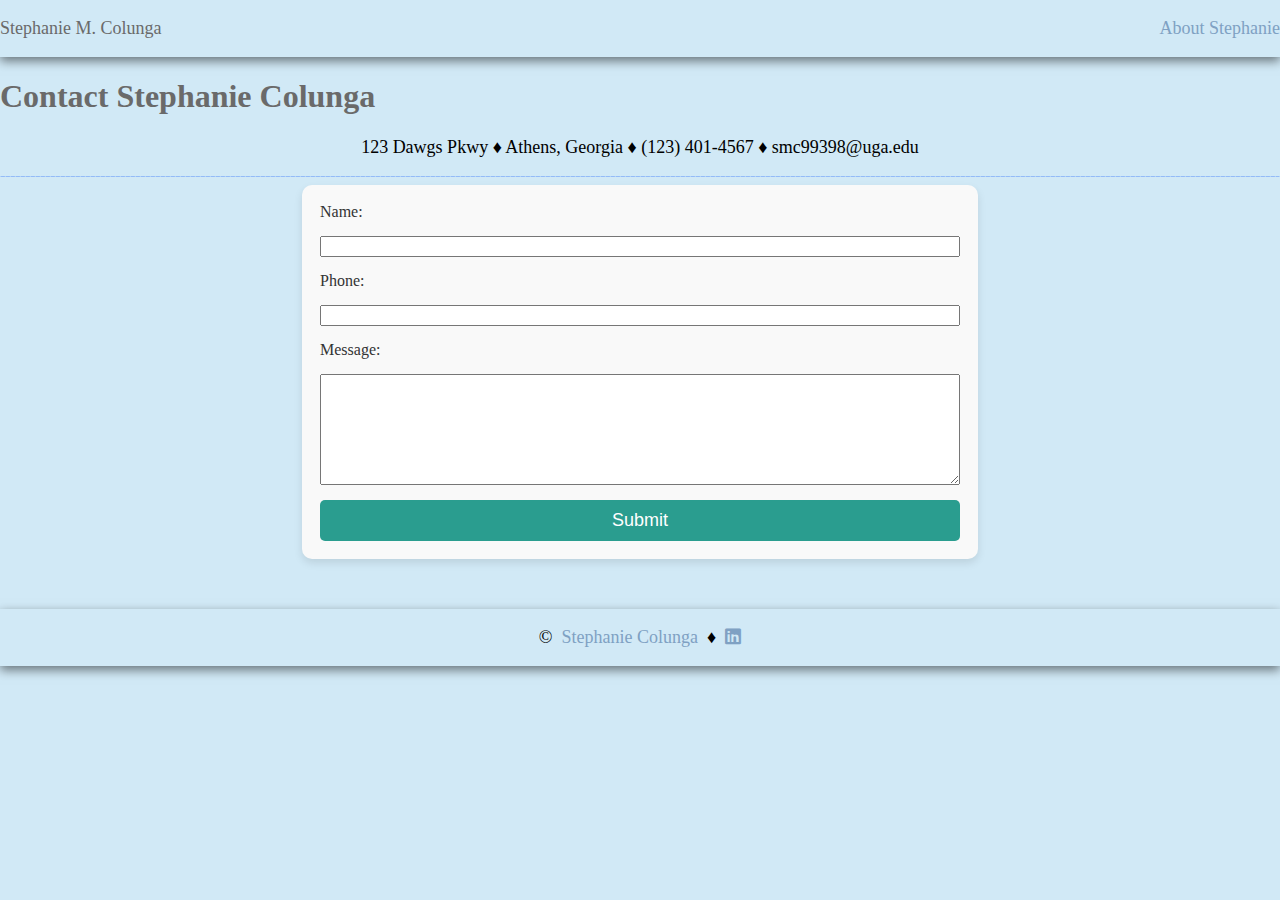
<file: cv/contact.html>
<!DOCTYPE html>
<html lang="en">
<head>
    <meta charset="UTF-8">
    <meta name="viewport" content="width=device-width, initial-scale=1.0">
    <title>Contact Stephanie</title>
    <link rel="stylesheet"  href="https://cdnjs.cloudflare.com/ajax/libs/font-awesome/6.0.0-beta3/css/all.min.css">
    <link rel="stylesheet" href="css/style.css">
</head>
<body>
    <nav>
        <p>Stephanie M. Colunga</p>
        <p><a href="/index.html">About Stephanie</a></p>

    </nav>

    <section class="contact"><h1>Contact Stephanie Colunga</h1>
        <p>123 Dawgs Pkwy &diams; Athens, Georgia &diams; (123) 401-4567 &diams; smc99398@uga.edu</p>
    </section>
    
    <hr>
    <div class="one-col">
        <form method="POST" action="mailto:smc99398@uga.edu" enctype="multipart/form-data">
            <label for="name">Name:</label>
            <input id="name" type="text" name="name" required>

            <label for="mobile_number">Phone:</label>
            <input id="mobile_number" type="tel" name="phone" required>

            <label for="comment">Message:</label>
            <textarea id="comment" rows="7" cols="30" name="comment" required></textarea>
        
            <input type="submit" value="Submit">
        </form>
    </div>

    <footer>
        <p>&copy;&nbsp;&nbsp;<a href="/index.html">Stephanie Colunga</a>&nbsp;&nbsp;&diams;&nbsp;&nbsp;<a href="https://www.linkedin.com/in/stephanie-colunga-242898292/"><i class="fab fa-linkedin"></i></a></p> 
    </footer>
</body>
</html>
</file>
<file: cv/css/style.css>
body {
    background-color: #D1E9F6;
    margin: 0;
    padding: 0;
}



nav {
    display: flex;
    justify-content: space-between;
    align-items: center;
    box-shadow: 0px 4px 10px rgba(0, 0, 0, 0.5);
    color: rgb(106, 106, 106);
}

footer {
    display: flex;
    justify-content: center;
    align-items: center;
    box-shadow: 0px 4px 10px rgba(0, 0, 0, 0.5);
    margin-top: 50px;
}

.splash {
    background-image: url(/images/bluebackground.jpg);
    background-size: cover;
}

h1 {
    text-align: left;
    font-family: 'Abril Fatface', cursive;
    color: rgb(106, 106, 106);
    font-size: xx-large;
}

img {
    border-radius: 50%;
    width: 250px;
    height: 350px;
}

.address {
    font-family: 'Raleway', sans-serif;
    color: rgb(106, 106, 106);
    line-height: 1.5;
    font-weight: bold;
}
.tagline {
    font-family: 'Lora', sans-serif;
    color:#D1E9F6;
    line-height: 1.5;
    background-color: #7FA1C3;
    box-shadow: 0px 4px 10px rgba(0, 0, 0, 0.5);
    text-align: center;
    font-size: xx-large;
    font-weight: bold;
    border-radius: 10%;
}
.three-col {
    display: grid;
    grid-template-columns: repeat(3, 1fr);
    gap: 20px;
}

hr {
    border: 20px;
    border-radius: 6px;
    border-top: 1px dashed rgb(147, 187, 247);
}

ul {
    list-style-type: square;
    padding-left: 20px;
    color: #264653;
    margin-bottom: 10px;
    box-shadow: 0px 4px 10px rgba(0, 0, 0, 0.5);
    background-color: #7FA1C3;
    color:#D1E9F6;
    font-size: larger;
    font-family: 'Lora', sans-serif;
}

dl {
    display: grid;
    grid-template-columns: 1fr 2fr;
    gap: 10px;
    box-shadow: 0px 4px 10px rgba(0, 0, 0, 0.5);
    background-color: #5a86b3;
    color:#D1E9F6;
    font-family: 'Abril Fatface', cursive;
}

.education {
    text-align: center;
    background-color: #7FA1C3;
    color:#D1E9F6;
    box-shadow: 0px 4px 10px rgba(0, 0, 0, 0.5);
    text-align: center;
    font-size: x-large;
    font-family: "Lora", sans-serif;
    border-radius: 10%;
}

a {
    color: #7FA1C3;
    text-decoration: none;
}

a:hover {
    text-decoration: underline;
    color:blue;
}

.three-col {
    display: grid;
    grid-template-columns: repeat(3, 1fr);
    gap: 20px;
}

.projects {
    text-align: center;
    font-family: "Oswald", sans-serif;
    font-weight: 400;
    font-style: normal;
}

.card {
    transition: 0.3s;
    background-color: #fae7b6;
    border-radius: 8px;
    box-shadow: 0 4px 8px rgba(0, 0, 0, 0.1);
    padding: 20px;
    text-align: center;
  }

.card img {
    width: 100%;
    height: auto;
    border-radius: 5px;
    margin-bottom: 15px;
}

h2 {
    font-size: x-large;
    color: rgb(106, 106, 106);
}

p {
    font-size: large;
    font-family: 'Roboto Slab', serif;
}

.card:hover {
    box-shadow: 0 8px 16px 0 rgba(0,0,0,0.2);
}

.one-col {
    display: flex;
    flex-direction: column;
    width: 50%;
    margin: 0 auto;
    padding: 18px;
    background-color: #f9f9f9;
    border-radius: 10px;
    box-shadow: 0 4px 8px rgba(0, 0, 0, 0.1);
}


form {
    display: flex;
    flex-direction: column;
    gap: 15px;
}


input[type="submit"] {
    padding: 10px 20px;
    font-size: 18px;
    color: #fff;
    background-color: #2a9d8f;
    border: none;
    border-radius: 5px;
    cursor: pointer;
}

input[type="submit"]:hover {
    background-color: #21867a;
}

label {
    font-size: 16px;
    color: #333;
}

.contact {
    text-align: center;
}
</file>
